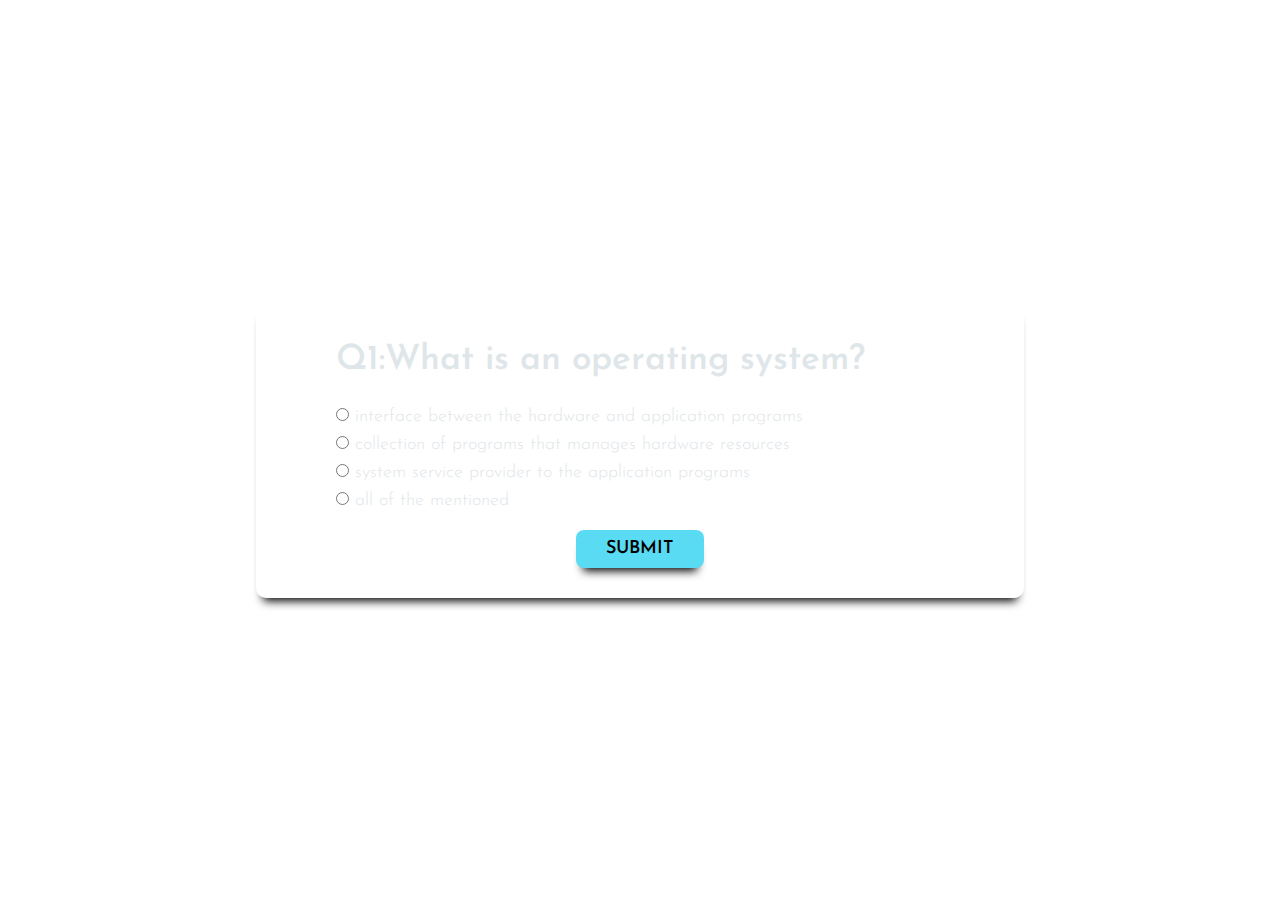
<file: index.html>
<!DOCTYPE html>
<html lang="en">
<head>
    <meta charset="UTF-8">
    <meta http-equiv="X-UA-Compatible" content="IE=edge">
    <meta name="viewport" content="width=device-width, initial-scale=1.0">
    <title>Quiz Website</title>
    <link rel="stylesheet" href="style.css">
</head>
<body>
    <div class="main-div">
        <div class="inner-div">
          <h2 class="question">Question come here</h2>
          <ul>
            <li>
                <input type="radio" name="answer" id="ans1" class="answer">
                <label for="ans1" id="option1">answer option</label>
            </li>
            <li>
                <input type="radio" name="answer" id="ans2" class="answer">
                <label for="ans2" id="option2">answer option</label>
            </li>
            <li>
                <input type="radio" name="answer" id="ans3" class="answer">
                <label for="ans3" id="option3">answer option</label>
            </li>
            <li>
                <input type="radio" name="answer" id="ans4" class="answer">
                <label for="ans4" id="option4">answer option</label>
            </li>
          </ul>
          <div id="btnn">
          <button id="submit">submit</button>
        </div>
          <div id="showscore" class="scoreAREA"></div>
        </div>   
    </div>
    <SCript src="script.js"></SCript>
    
</body>
</html>
</file>
<file: style.css>
@import url('https://fonts.googleapis.com/css2?family=Josefin+Sans:ital,wght@1,300&display=swap');
*{
   margin: 0;
   padding:0;
   box-sizing: border-box;
   font-family: "Josefin Sans",sans-serif;
   font-weight: 300;
}
html{
    font-size: 62.5%;
}
.main-div { 
    width: 100vw;
    min-height: 100vh;
    display:grid;
    place-items: center;
     background-image: url(https://cdn.pixabay.com/photo/2016/07/06/15/29/math-1500720_960_720.jpg);
}
.inner-div{
    width:60vw;
    /* background-color: rgb(160, 169, 245); */
    padding: 3rem 8rem; 
    border-radius: 1rem;
    box-shadow: 0 1rem 1rem -0.7rem rgba(0, 0, 0, 4);
    background-image: url('https://cdn.pixabay.com/photo/2015/12/01/15/43/black-1072366_960_720.jpg');
  
}
.inner-div h2{
    font-size: 3.5rem;
    font-weight: 600;
        /* text-decoration:underline; */
    margin: 1rem 0 3rem 0; 
    color: #dfe6e9;
}
.inner-div li{
    font-size: large;
    margin-top:1rem;
    list-style: none;
    color: #dfe6e9;
}
input{
    cursor: pointer;
}
/* #btnn{
    margin-top: 2rem;
} */
#submit, .btn{
    padding:1rem 3rem;
    outline:none;
    font-size: large;
    font-weight: 600;
    display:block;
    margin:auto;
    border: none;
    border-radius: 0.8rem;
    text-transform: uppercase; 
    background-color:rgb(89, 220, 243);
    margin-top: 2rem;
    box-shadow: 0 1rem 1rem -0.7rem rgba(0, 0, 0, 4); 
}
#submit:hover{
     background-color: rgb(101, 163, 255);
     cursor:pointer;
}
#showscore{
    background-image: url('https://cdn.pixabay.com/photo/2015/12/01/15/43/black-1072366_960_720.jpg');
    margin-top: 3rem;
    padding:3rem 4rem;
    box-shadow: 0 1rem 1rem -0.7rem rgba(0, 0, 0, 4); 
    color: #dfe6e9;
}
#showScore .btn:hover{
    background-color: rgb(19, 218, 218);
    color: rgb(4, 145, 201);
}
#showscore h3{
    font-size:  3rem;
    text-align: centre;
}
.scoreAREA{
    display: none;
}

/* #submit{
    cursor:pointer;
} */


.btn{
    cursor:pointer;
}
</file>
